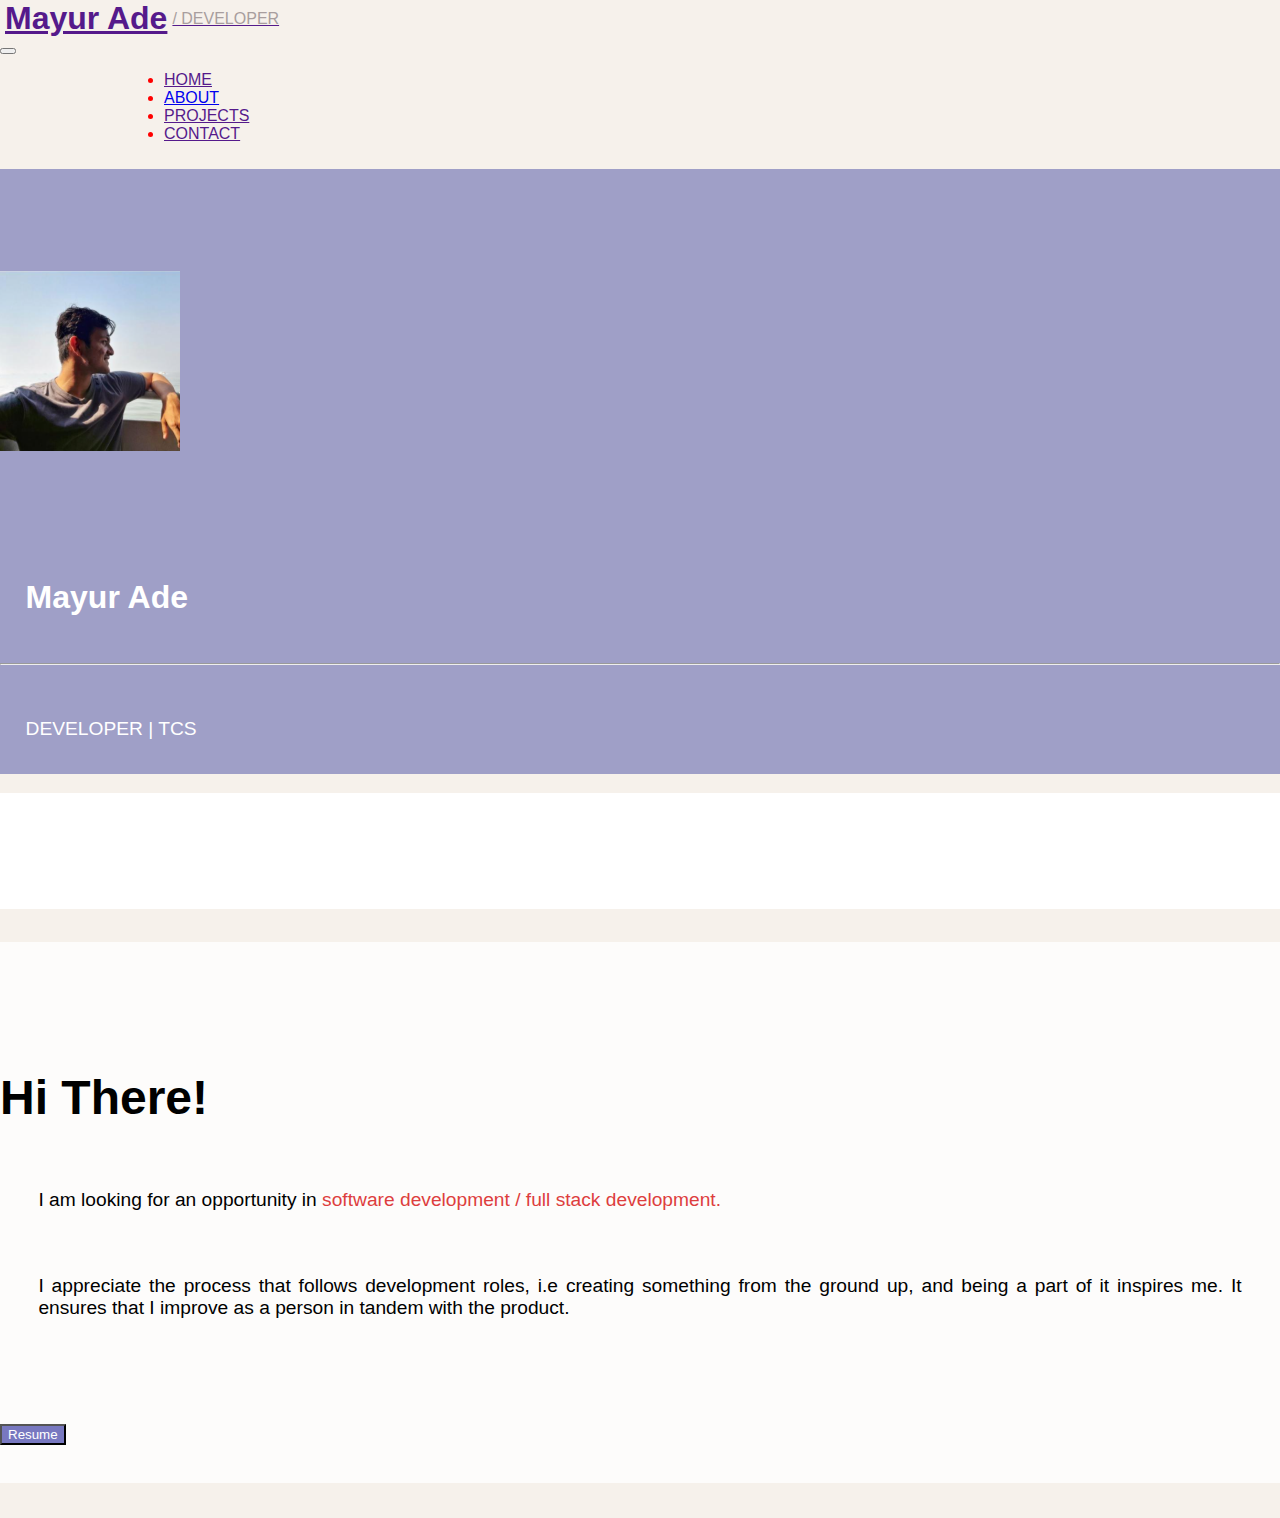
<file: index.html>
<!DOCTYPE html>
<html lang="en">
  <head>
    <meta charset="UTF-8" />
    <meta http-equiv="X-UA-Compatible" content="IE=edge" />
    <meta name="viewport" content="width=device-width, initial-scale=1.0" />
    <link
      href="https://cdn.jsdelivr.net/npm/bootstrap@5.1.3/dist/css/bootstrap.min.css"
      rel="stylesheet"
      integrity="sha384-1BmE4kWBq78iYhFldvKuhfTAU6auU8tT94WrHftjDbrCEXSU1oBoqyl2QvZ6jIW3"
      crossorigin="anonymous"
    />
    <link
      rel="stylesheet"
      href="https://pro.fontawesome.com/releases/v5.10.0/css/all.css"
      integrity="sha384-AYmEC3Yw5cVb3ZcuHtOA93w35dYTsvhLPVnYs9eStHfGJvOvKxVfELGroGkvsg+p"
      crossorigin="anonymous"
    />
    <link rel="stylesheet" href="style.css" />
    <title>Mayur Ade</title>
  </head>
  <body>
    <div class="container">
      <!-- navbar -->
      <nav class="navbar navbar-expand-lg navbar-light">
        <a href="" class="navbar-brand"
          ><i class="fas fa-square"></i> <span id="brand"> Mayur Ade </span>
          <span id="designation" class="d-none d-sm-inline brand-role"
            >/ DEVELOPER
          </span>
        </a>

        <!-- Toggle Button -->
        <button
          class="navbar-toggler"
          type="button"
          data-bs-toggle="collapse"
          data-bs-target="#navbarTogglerDemo01"
          aria-controls="navbarTogglerDemo01"
          aria-expanded="false"
          aria-label="Toggle navigation"
        >
          <span class="navbar-toggler-icon"></span>
        </button>
        <div
          class="collapse navbar-collapse text-center"
          id="navbarTogglerDemo01"
        >
          <ul class="navbar-nav mx-auto">
            <li class="nav-item">
              <a href="" class="nav-link">HOME</a>
            </li>
            <li class="nav-item">
              <a href="./about.html" class="nav-link">ABOUT</a>
            </li>
            <li class="nav-item">
              <a href="" class="nav-link">PROJECTS</a>
            </li>
            <li class="nav-item">
              <a href="" class="nav-link">CONTACT</a>
            </li>
          </ul>
        </div>
      </nav>

      <div class="intro">
        <div class="container-fluid text-center">
          <div class="row">
            <section class="col-lg-6 intro-left shadow-lg">
              <div class="row brief-intro">
                <div class="col">
                  <!-- Display picture -->
                  <img
                    src="images/dp2.PNG"
                    class="display-pic shadow-lg rounded-circle"
                    alt=""
                  />

                  <h1 id="name">
                    Mayur
                    <br class="name-break" />
                    Ade
                  </h1>
                  <hr />
                  <p id="work">
                    <i class="fas fa-briefcase"></i> DEVELOPER | TCS
                  </p>
                </div>
              </div>

              <!-- Links to connect -->
              <div class="row text-center connect-links">
                <!-- Links to connect -->
                <div class="col col-links">
                  <h3 class="">
                    <a
                      href="https://www.facebook.com/mayur.ade.583/"
                      target="_blank"
                      ><i class="fab fa-facebook-f"></i
                    ></a>
                    <a
                      href="https://www.linkedin.com/in/mayur-ade/"
                      target="_blank"
                      ><i class="fab fa-linkedin-in"></i
                    ></a>
                    <a href=""><i class="fab fa-twitter"></i></a>
                    <a
                      href="https://www.instagram.com/mayur_ade_/"
                      target="_blank"
                      ><i class="fab fa-instagram"></i
                    ></a>
                  </h3>
                </div>
              </div>
            </section>
            <!-- Right content -->
            <section class="col-lg-6 intro-right shadow">
              <h1 id="greet">Hi There!</h1>
              <p>
                I am looking for an opportunity in
                <span id="titles"
                  >software development / full stack development.</span
                >
              </p>
              <!-- <a href="" class="">Read More</a> -->
              <p>
                I appreciate the process that follows development roles, i.e
                creating something from the ground up, and being a part of it
                inspires me. It ensures that I improve as a person in tandem
                with the product.
              </p>
              <p style="visibility:hidden">
                I'd like to work with a firm with a clear vision for what they
                aim to accomplish with their products and as a company.
              </p>
              <a
                href="https://drive.google.com/file/d/1yEc3CvFqHbqVb_EzGCFS3a4dkFeVpGqT/view?usp=sharing"
                target="_blank"
                ><button class="btn btn-default">Resume</button></a
              >
            </section>
          </div>
        </div>
      </div>
    </div>

    <footer></footer>

    <!-- <div class="container-fluid footer"></div> -->
    <script
      src="https://cdn.jsdelivr.net/npm/bootstrap@5.1.3/dist/js/bootstrap.bundle.min.js"
      integrity="sha384-ka7Sk0Gln4gmtz2MlQnikT1wXgYsOg+OMhuP+IlRH9sENBO0LRn5q+8nbTov4+1p"
      crossorigin="anonymous"
    ></script>
  </body>
</html>
</file>
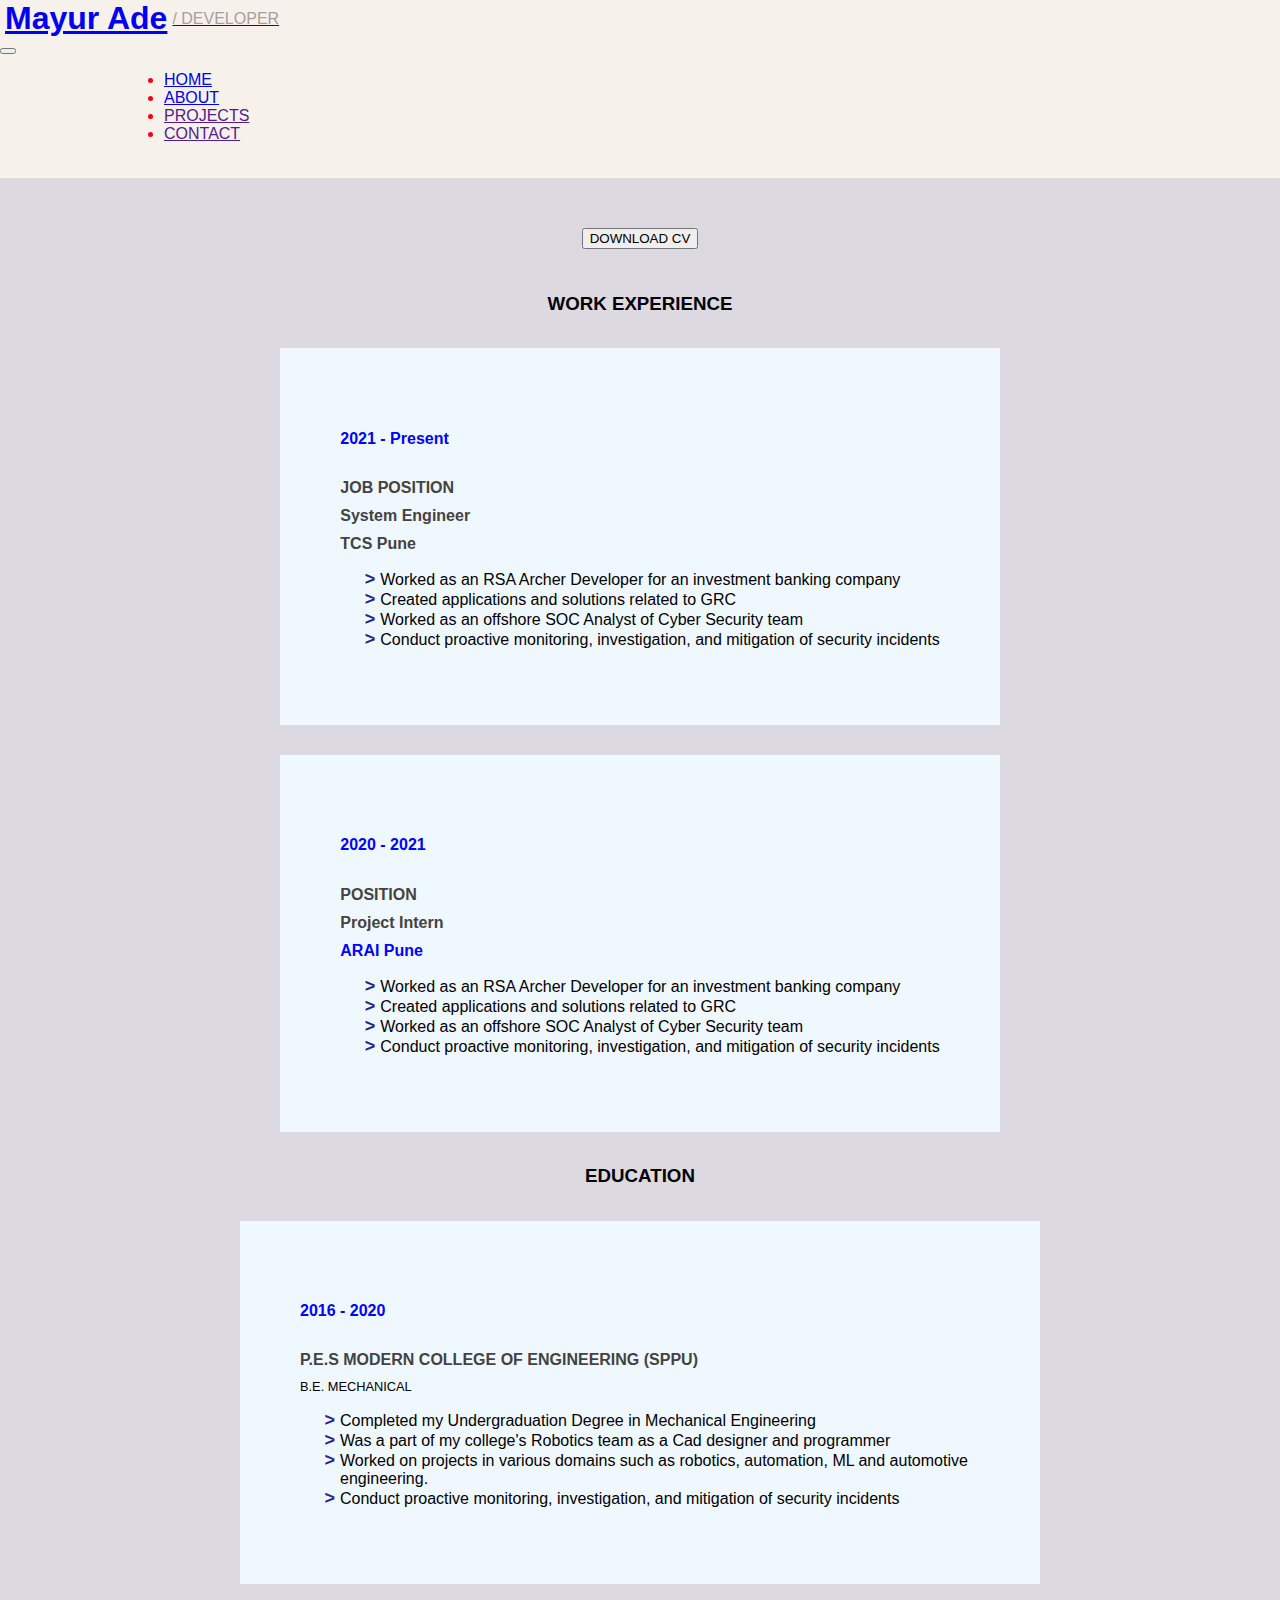
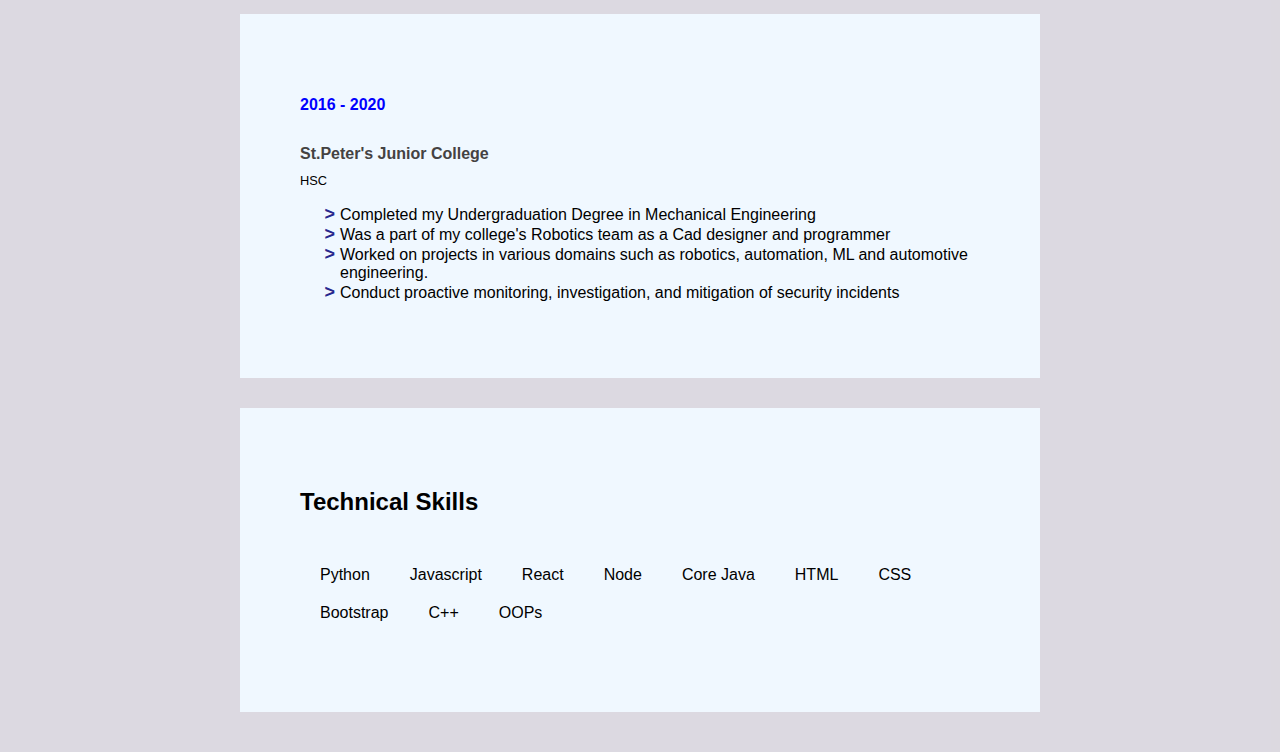
<file: about.html>
<!DOCTYPE html>
<html lang="en">
  <head>
    <meta charset="UTF-8" />
    <meta http-equiv="X-UA-Compatible" content="IE=edge" />
    <meta name="viewport" content="width=device-width, initial-scale=1.0" />
    <link
      href="https://cdn.jsdelivr.net/npm/bootstrap@5.1.3/dist/css/bootstrap.min.css"
      rel="stylesheet"
      integrity="sha384-1BmE4kWBq78iYhFldvKuhfTAU6auU8tT94WrHftjDbrCEXSU1oBoqyl2QvZ6jIW3"
      crossorigin="anonymous"
    />
    <link
      rel="stylesheet"
      href="https://pro.fontawesome.com/releases/v5.10.0/css/all.css"
      integrity="sha384-AYmEC3Yw5cVb3ZcuHtOA93w35dYTsvhLPVnYs9eStHfGJvOvKxVfELGroGkvsg+p"
      crossorigin="anonymous"
    />
    <link rel="stylesheet" href="style.css" />
    <title>About</title>
  </head>
  <body>
    <div class="container">
      <!-- navbar -->
      <nav class="navbar navbar-expand-lg navbar-light">
        <a href="./index.html" class="navbar-brand"
          ><i class="fas fa-square"></i> <span id="brand"> Mayur Ade </span>
          <span id="designation" class="d-none d-sm-inline brand-role"
            >/ DEVELOPER
          </span>
        </a>

        <!-- Toggle Button -->
        <button
          class="navbar-toggler"
          type="button"
          data-bs-toggle="collapse"
          data-bs-target="#navbarTogglerDemo01"
          aria-controls="navbarTogglerDemo01"
          aria-expanded="false"
          aria-label="Toggle navigation"
        >
          <span class="navbar-toggler-icon"></span>
        </button>
        <div
          class="collapse navbar-collapse text-center"
          id="navbarTogglerDemo01"
        >
          <ul class="navbar-nav mx-auto">
            <li class="nav-item">
              <a href="./index.html" class="nav-link">HOME</a>
            </li>
            <li class="nav-item">
              <a href="./about.html" class="nav-link">ABOUT</a>
            </li>
            <li class="nav-item">
              <a href="" class="nav-link">PROJECTS</a>
            </li>
            <li class="nav-item">
              <a href="" class="nav-link">CONTACT</a>
            </li>
          </ul>
        </div>
      </nav>
    </div>
    <div class="about">
      <a href="./MayurResume.pdf" download="MayurAde_Resume"
        ><button class="btn btn-primary rounded-pill cv-btn">
          DOWNLOAD CV
        </button></a
      >
      <h3>WORK EXPERIENCE</h3>
      <div class="info shadow-lg">
        <div class="date">
          <h4>2021 - Present</h4>
        </div>
        <div class="row">
          <div class="col-md-4">
            <div class="job-desc">
              <h3><b>JOB POSITION</b></h3>
              <h3>System Engineer</h3>
              <h3>TCS Pune</h3>
            </div>
          </div>
          <div class="col-md-8">
            <div class="desc_block">
              <ul class="custom-li">
                <li>
                  Worked as an RSA Archer Developer for an investment banking
                  company
                </li>
                <li>Created applications and solutions related to GRC</li>
                <li>
                  Worked as an offshore SOC Analyst of Cyber Security team
                </li>
                <li>
                  Conduct proactive monitoring, investigation, and mitigation of
                  security incidents
                </li>
              </ul>
            </div>
          </div>
        </div>
      </div>
      <!-- Internship -->
      <div class="info shadow-lg">
        <div class="date">
          <h4>2020 - 2021</h4>
        </div>
        <div class="row">
          <div class="col-md-4">
            <div class="job-desc">
              <h3><b>POSITION</b></h3>
              <h3>Project Intern</h3>
              <h3 style="color: blue">ARAI Pune</h3>
            </div>
          </div>
          <div class="col-md-8">
            <div class="desc_block">
              <ul class="custom-li">
                <li>
                  Worked as an RSA Archer Developer for an investment banking
                  company
                </li>
                <li>Created applications and solutions related to GRC</li>
                <li>
                  Worked as an offshore SOC Analyst of Cyber Security team
                </li>
                <li>
                  Conduct proactive monitoring, investigation, and mitigation of
                  security incidents
                </li>
              </ul>
            </div>
          </div>
        </div>
      </div>
      <h3>EDUCATION</h3>
      <div class="info shadow-lg">
        <div class="date">
          <h4>2016 - 2020</h4>
        </div>
        <div class="row">
          <div class="col-md-4">
            <div class="job-desc">
              <h3><b>P.E.S MODERN COLLEGE OF ENGINEERING</b> (SPPU)</h3>
              <h4>B.E. MECHANICAL</h4>
            </div>
          </div>
          <div class="col-md-8">
            <div class="desc_block">
              <ul class="custom-li">
                <li>
                  Completed my Undergraduation Degree in Mechanical Engineering
                </li>
                <li>
                  Was a part of my college's Robotics team as a Cad designer and
                  programmer
                </li>
                <li>
                  Worked on projects in various domains such as robotics,
                  automation, ML and automotive engineering.
                </li>
                <li>
                  Conduct proactive monitoring, investigation, and mitigation of
                  security incidents
                </li>
              </ul>
            </div>
          </div>
        </div>
      </div>
      <!--  Junior College -->
      <div class="info shadow-lg">
        <div class="date">
          <h4>2016 - 2020</h4>
        </div>
        <div class="row">
          <div class="col-md-4">
            <div class="job-desc">
              <h3><b>St.Peter's Junior College</b></h3>
              <h4>HSC</h4>
            </div>
          </div>
          <div class="col-md-8">
            <div class="desc_block">
              <ul class="custom-li">
                <li>
                  Completed my Undergraduation Degree in Mechanical Engineering
                </li>
                <li>
                  Was a part of my college's Robotics team as a Cad designer and
                  programmer
                </li>
                <li>
                  Worked on projects in various domains such as robotics,
                  automation, ML and automotive engineering.
                </li>
                <li>
                  Conduct proactive monitoring, investigation, and mitigation of
                  security incidents
                </li>
              </ul>
            </div>
          </div>
        </div>
      </div>
      <div class="info">
        <h2>Technical Skills</h2>
        <div id="skills">
          <span class="skill-label"
            ><i class="fas fa-square square-bullet"></i> Python</span
          >
          <span class="skill-label"
            ><i class="fas fa-square square-bullet"></i> Javascript</span
          >
          <span class="skill-label"
            ><i class="fas fa-square square-bullet"></i> React</span
          >
          <span class="skill-label"
            ><i class="fas fa-square square-bullet"></i> Node</span
          >
          <span class="skill-label"
            ><i class="fas fa-square square-bullet"></i> Core Java</span
          >
          <span class="skill-label"
            ><i class="fas fa-square square-bullet"></i> HTML</span
          >
          <span class="skill-label"
            ><i class="fas fa-square square-bullet"></i> CSS</span
          >
          <span class="skill-label"
            ><i class="fas fa-square square-bullet"></i> Bootstrap</span
          >
          <span class="skill-label"
            ><i class="fas fa-square square-bullet"></i> C++</span
          >
          <span class="skill-label"
            ><i class="fas fa-square square-bullet"></i> OOPs</span
          >
        </div>
      </div>
      <!-- <div class="info">test</div> -->
      <footer id="footer"></footer>
    </div>

    <!-- <div class="container-fluid footer"></div> -->
    <script
      src="https://cdn.jsdelivr.net/npm/bootstrap@5.1.3/dist/js/bootstrap.bundle.min.js"
      integrity="sha384-ka7Sk0Gln4gmtz2MlQnikT1wXgYsOg+OMhuP+IlRH9sENBO0LRn5q+8nbTov4+1p"
      crossorigin="anonymous"
    ></script>
  </body>
</html>
</file>
<file: style.css>
@import url("https://fonts.googleapis.com/css2?family=Roboto:wght@100;300;500;700;900&display=swap");

body {
  font-family: "Roboto", sans-serif;
  font-family: Helvetica, Arial, sans-serif;
  background-color: rgb(246, 241, 235);
  padding: 0;
  margin: 0;
}

.fa-square {
  color: rgb(230, 15, 15);
  font-size: 1rem;
}

.navbar-brand {
  /* background-color: green; */
  width: 32%;
  display: flex;
  /* justify-content: space-between; */
  align-items: center;
}
.brand-role {
  /* background-color: yellow; */
  align-items: flex-end;
}

#brand {
  font-weight: 900;
  font-size: 2rem;
  margin: 0 5px;
}
#designation {
  color: rgb(168, 158, 158);
  font-weight: 500;
}

.nav-item {
  margin: 0 10%;
  font-weight: 500;
  color: red;
}

.nav-link:hover {
  background-color: rgba(184, 180, 180, 0.466);
}

.intro {
  margin-top: 2%;
}

.brief-intro {
  background-color: rgb(159, 159, 199);
}
#name {
  color: white;
  font-weight: 600;

  padding: 2%;
}
#work {
  color: white;
  font-weight: 500;
  font-size: 1.2rem;
  line-height: 2;

  padding: 2%;
}
hr {
  /* width: 50%;
  height: 30px;
  margin-left:0;
  color: red; */
  /* margin: 0 auto; */
  align-items: center;
}
.intro-left {
  /* position: relative; */
}

.intro-right {
  background-color: rgba(255, 255, 255, 0.781);
  /* border-left: 1px solid black; */
}
#greet {
  padding-top: 10%;
  font-size: 3rem;
  font-weight: 700;
}
.intro-right > p {
  font-size: 1.2rem;
  text-align: justify;
  margin-top: 5%;
  padding: 0 3%;
}
#titles {
  color: rgb(221, 62, 62);
}

.display-pic {
  width: 180px;
  /* padding: 5% 0; */
  margin: 8% 0 6%;
}

.connect-links {
  background-color: white;
  padding: 2% 0;
  height: inherit;
}

.fab {
  color: rgb(44, 43, 43);
  margin: 2%;
  font-size: 1.5rem;
}
.fab:hover {
  color: black;
  margin: 2%;
  font-size: 1.5rem;
}
.fa-instagram {
  font-weight: 900;
}

.btn-default {
  background-color: rgb(120, 120, 192);

  color: #fff;
  margin-bottom: 3%;
}

.btn-default:hover {
  background-color: rgb(96, 96, 199);
  color: #fff;
}

.footer {
  background-color: black;
  width: 100%;
  height: 40px;
  margin-top: 20px;
}

.name-break {
  display: inline;
}
@media only screen and (min-width: 1200px) {
  .name-break {
    display: none;
  }
}

footer {
  text-align: center;
  margin-top: 35px;
  background-color: grey;
  margin-bottom: 0;
}

/* About Page  */
.cv-btn {
  margin: 25px;
  font-weight: 500;
}
.about {
  display: flex;
  flex-direction: column;
  justify-content: center;
  align-items: center;
  margin-top: 35px;
  background-color: rgba(159, 159, 199, 0.294);
  padding: 25px;
}
.info {
  box-sizing: border-box;
  background-color: aliceblue;

  max-width: 800px;
  /* max-width: 90%; */
  /* height: 300px; */
  margin: 15px;
  display: flex;
  flex-direction: column;
  /* align-items: center; */
  /* justify-content: center; */
  /* box-shadow: 0 5px 15px 5px rgb(192, 190, 190); */
  padding: 60px;
  /* padding-bottom: 40px; */
}

.date h4 {
  color: blue;
  font-weight: bold;
}

.job-desc {
  /* display: flex; */
  /* margin: 25px 0; */
}
.job-desc h3 {
  color: rgb(68, 66, 66);
  font-weight: dark;
  font-size: 1rem;
  margin: 10px 0;
}
.job-desc h4 {
  color: black;
  font-weight: lighter;
  font-size: 0.8rem;
  margin: 10px 0;
}
.desc_block {
  /* padding: 5%; */
  padding-left: 0;
}

.date {
  align-self: flex-start;
}

.temp {
  background-color: red;
  min-width: 30%;
  /* height: 150px; */
}

#footer {
  background-color: red;
  box-sizing: border-box;
  width: 100%;
  margin: 0;
}

li {
  /* list-style-type: none; */
}

.custom-li li::marker {
  content: "> ";
  font-weight: bolder;
  color: rgb(39, 39, 141);
  font-size: large;
  text-align: justify;
}

.square-bullet {
  color: blue;
}

#skills {
  /* background-color: rgb(224, 216, 216); */
  padding: 20px;
  padding-left: 0;
  display: flex;
  /* align-items: flex-end; */
  justify-content: start;
  flex-wrap: wrap;
}
.skill-label {
  margin: 10px 20px;
}
</file>
